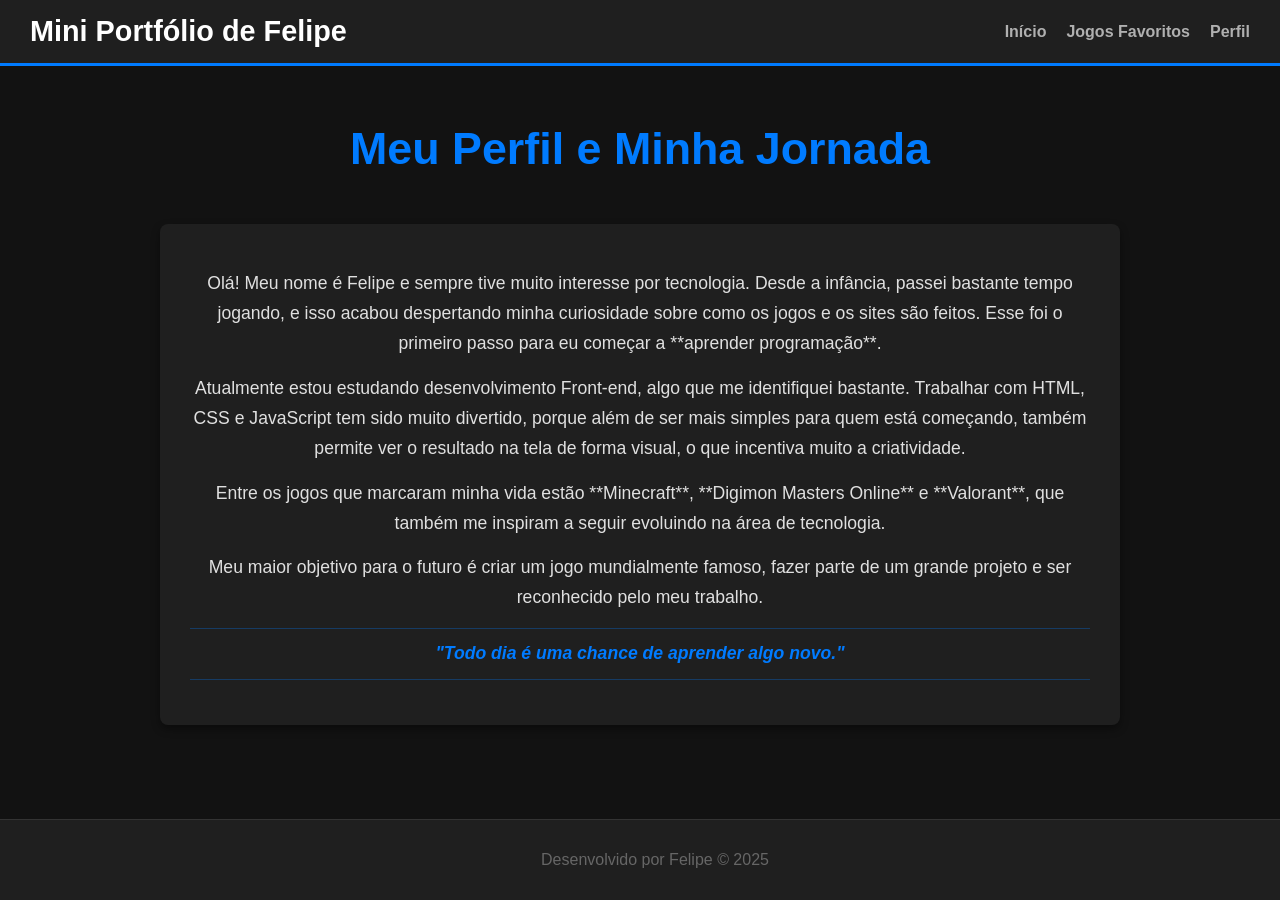
<file: Avaliação Pratica/sobre.html>
<!DOCTYPE html>
<html lang="pt-BR">
<head>
    <meta charset="UTF-8" />
    <meta name="viewport" content="width=device-width, initial-scale=1.0" />
    <title>Perfil | Mini Portfólio de Felipe</title>
    <link rel="stylesheet" href="style.css" />
</head>
<body>
    <header>
        <h1>Mini Portfólio de Felipe</h1>
        <nav>
            <ul>
                <li><a href="index.html">Início</a></li>
                <li><a href="jogos.html">Jogos Favoritos</a></li> 
                <li><a href="sobre.html">Perfil</a></li> 
            </ul>
        </nav>
    </header>

    <main>
        <section class="secao sobre-mim">
            
            <h2>Meu Perfil e Minha Jornada</h2> 
            
            <div class="bloco-texto">
                <p>
                    Olá! Meu nome é Felipe e sempre tive muito interesse por tecnologia. Desde a infância, passei bastante tempo jogando, e isso acabou despertando minha curiosidade sobre como os jogos e os sites são feitos. Esse foi o primeiro passo para eu começar a **aprender programação**.
                </p>
                <p>
                    Atualmente estou estudando desenvolvimento Front-end, algo que me identifiquei bastante. Trabalhar com HTML, CSS e JavaScript tem sido muito divertido, porque além de ser mais simples para quem está começando, também permite ver o resultado na tela de forma visual, o que incentiva muito a criatividade.
                </p>
                <p>
                    Entre os jogos que marcaram minha vida estão **Minecraft**, **Digimon Masters Online** e **Valorant**, que também me inspiram a seguir evoluindo na área de tecnologia.
                </p>
                <p>
                    Meu maior objetivo para o futuro é criar um jogo mundialmente famoso, fazer parte de um grande projeto e ser reconhecido pelo meu trabalho.
                </p>
                
                <p class="citacao"> 
                    "Todo dia é uma chance de aprender algo novo."
                </p>
            </div>
            
        </section>
    </main>

    <footer>
        <p>Desenvolvido por Felipe &copy; 2025</p>
    </footer>

    <script src="script.js"></script> 
</body>
</html>
</file>
<file: Avaliação Pratica/style.css>
body {
    font-family: Arial, sans-serif;
    background-color: #121212; 
    color: #E0E0E0; 
    margin: 0;
    padding: 0;
    

    display: flex;
    flex-direction: column;
    min-height: 100vh; 
}

main {
    flex-grow: 1; 
}


header {
    background-color: #1F1F1F; 
    padding: 15px 30px;
    border-bottom: 3px solid #007bff; 
    display: flex;
    justify-content: space-between;
    align-items: center;
}

header h1 {
    margin: 0;
    font-size: 1.8em;
    color: #FFF;
}


nav ul {
    list-style: none;
    padding: 0;
    margin: 0;
    display: flex;
    gap: 20px;
}

nav a {
    text-decoration: none;
    color: #B0B0B0;
    font-weight: bold;
    transition: color 0.3s;
}

nav a:hover {
    color: #007bff; 
}


footer {
    text-align: center;
    padding: 15px;
    background-color: #1F1F1F;
    color: #666;
    border-top: 1px solid #333;
    width: 100%; 
}

.secao {
    padding: 60px 20px; 
    text-align: center;
}

.secao h2 {
    font-size: 2.8em; 
    color: #007bff; 
    margin-bottom: 50px; 
    text-align: center;
}

.secao p {
    max-width: 800px; 
    margin: 20px auto; 
    line-height: 1.8; 
    font-size: 1.5em; 
    text-align: center; 
}

.secao:first-of-type p {
    text-align: center;
}


.secao p strong {
    color: #007bff; 
}


a {
    color: #007bff;
    text-decoration: none;
    transition: color 0.2s;
}

a:hover {
    color: #56b3ff;
}


.bloco-habilidades {
    max-width: 800px; 
    margin: 0 auto;
    background-color: #1F1F1F; 
    padding: 30px;
    border-radius: 8px;
    text-align: left;
    box-shadow: 0 4px 8px rgba(0, 0, 0, 0.4);
}

.bloco-habilidades p {
    text-align: justify;
    margin-bottom: 20px;
}

.perfil-lista {
    list-style-type: none;
    padding: 0;
    margin: 20px 0;
}

.perfil-lista li {
    background-color: #242424;
    padding: 15px;
    margin-bottom: 10px;
    border-left: 5px solid #007bff;
    border-radius: 4px;
    font-size: 1em;
    line-height: 1.5;
}


.sobre-mim {
    padding-bottom: 20px;
}

.bloco-texto {
    max-width: 900px; 
    margin: 0 auto;
    padding: 30px; 
    background-color: #1F1F1F;
    border-radius: 8px;
    box-shadow: 0 4px 8px rgba(0, 0, 0, 0.4);
    text-align: justify;
}

.bloco-texto p {
    text-align: justify; 
    margin: 15px 0;
    font-size: 1.1em; 
    line-height: 1.7; 
    max-width: 100%; 

}
.citacao {
    font-style: italic;
    font-weight: bold;
    color: #007bff; 
    margin-top: 30px; 
    text-align: center; 
    font-size: 1.2em;
    padding: 10px 0;
    border-top: 1px solid rgba(0, 123, 255, 0.3); 
    border-bottom: 1px solid rgba(0, 123, 255, 0.3); 
}

.secao:last-of-type {
    padding-top: 20px;
}



.lista {
    display: flex;
    justify-content: center; 
    gap: 20px; 
    flex-wrap: wrap; 
    padding-bottom: 30px; 
}

.card {
    background-color: #1F1F1F; 
    padding: 20px; 
    border-radius: 5px;
    box-shadow: 0 2px 5px rgba(0, 0, 0, 0.5);
    width: 300px;
    text-align: center;
    transition: transform 0.2s;
    border: 1px solid #333;
}

.card:hover {
    transform: translateY(-5px); 
    box-shadow: 0 8px 16px rgba(0, 0, 0, 0.5);
}

.card h3 {
    color: #FFF;
    font-size: 1.4em;
    margin-top: 5px;
    margin-bottom: 10px;
}

.card p {
    text-align: center;
    max-width: 100%;
    font-size: 0.9em;
    line-height: 1.4;
    margin: 8px auto;
}

.game-img {
    width: 100%; 
    height: auto; 
    border-radius: 5px;
    margin-bottom: 10px;
}


.imagem-tecnologias {
    max-width: 650px; 
    width: 90%; 
    height: auto;
    display: block; 
    margin: 60px auto 40px auto; 
    border: 1px solid #007bff; 
    border-radius: 5px;
    opacity: 0.9;
}


.botoes-acao {
    text-align: center;
    margin: 40px 0; 
}

.botao-principal, .botao-secundario {
    display: inline-block;
    padding: 12px 25px;
    border-radius: 5px;
    font-weight: bold;
    margin: 10px;
    transition: background-color 0.3s, transform 0.2s;
}

.botao-principal {
    background-color: #007bff;
    color: white;
    border: 2px solid #007bff;
}

.botao-principal:hover {
    background-color: #0056b3;
    transform: translateY(-2px);
}

.botao-secundario {
    background-color: transparent;
    color: #007bff;
    border: 2px solid #007bff;
}

.botao-secundario:hover {
    background-color: #007bff;
    color: white;
    transform: translateY(-2px);
}
</file>
